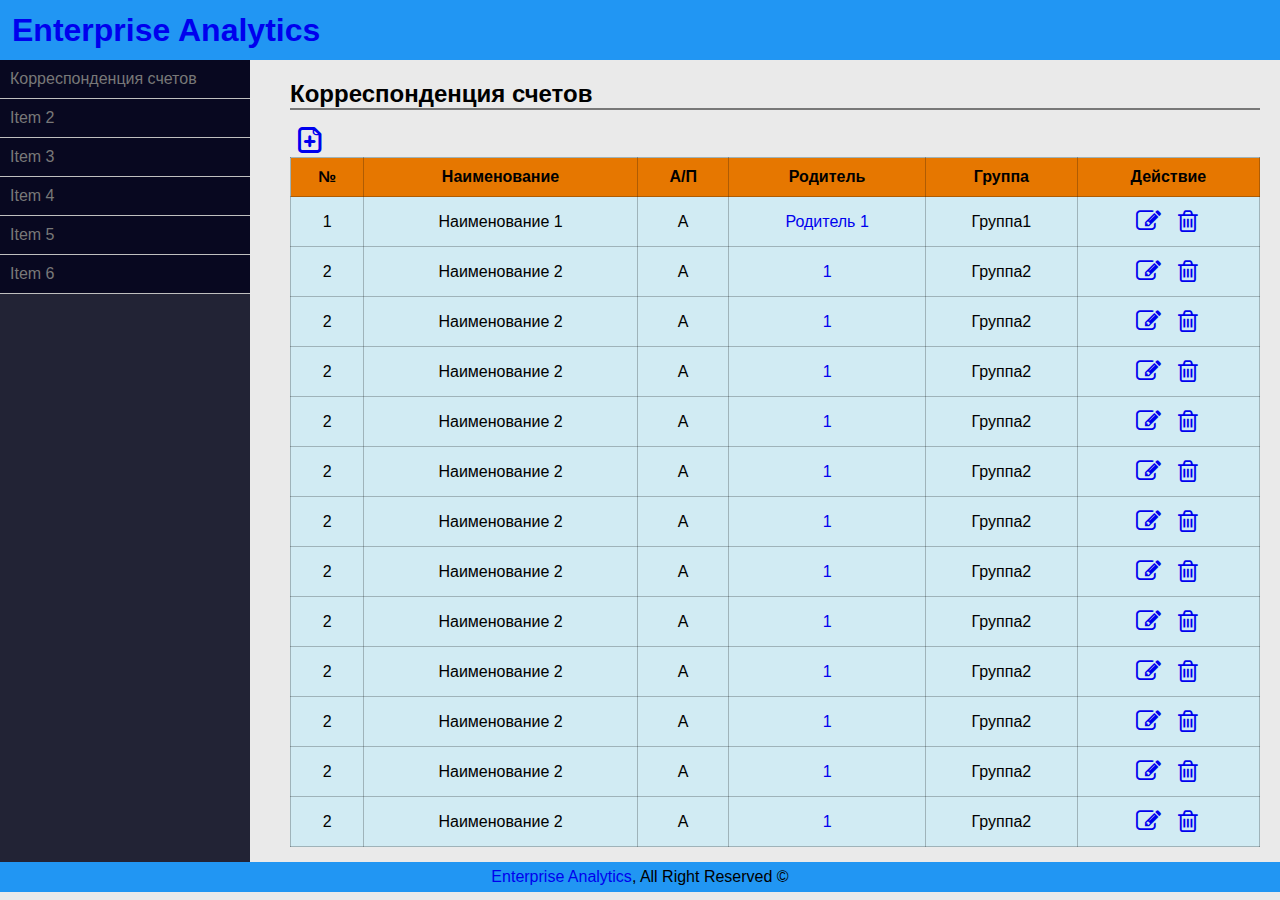
<file: Design/index.html>
<!DOCTYPE html>
<html lang="en">
<head>
    <meta charset="UTF-8">
    <title>Enterprise analytics</title>
    <link href="https://fonts.googleapis.com/css?family=Roboto" rel="stylesheet">
    <link rel="stylesheet" href="css/fontello.css">
    <link rel="stylesheet" href="css/style.css">
</head>
<body>
<header>
    <h1><a href="#">Enterprise Analytics</a></h1>
</header>
<div class="grid-container">

    <nav>
        <ul>
            <li><a href="#">Корреспонденция счетов</a></li>
            <li><a href="#">Item 2</a></li>
            <li><a href="#">Item 3</a></li>
            <li><a href="#">Item 4</a></li>
            <li><a href="#">Item 5</a></li>
            <li><a href="#">Item 6</a></li>
        </ul>
    </nav>

    <div class="table-section">
        <h1 class="page_title">Корреспонденция счетов</h1>
        <a class="icons_table" href="#"><i class="demo-icon icon-doc-add"></i></a>
        <table>
            <tr>
                <th>№</th>
                <th>Наименование</th>
                <th>А/П</th>
                <th>Родитель</th>
                <th>Группа</th>
                <th>Действие</th>
            </tr>
            <tr accountNumber="1">
                <td>1</td>
                <td>Наименование 1</td>
                <td>А</td>
                <td><a href="#">Родитель 1</a></td>
                <td>Группа1</td>
                <td>
                    <a class="icons_table" href="#"><i class="demo-icon icon-edit"></i></a>
                    <a class="icons_table" href="#"><i class="demo-icon icon-trash-empty"></i></a>
                </td>
            </tr>

            <tr accountNumber="2" test="12">
                <td>2</td>
                <td>Наименование 2</td>
                <td>А</td>
                <td><a href="#" accountLink="1">1</a></td>
                <td>Группа2</td>
                <td>
                    <a class="icons_table" href="#"><i class="demo-icon icon-edit"></i></a>
                    <a class="icons_table" href="#"><i class="demo-icon icon-trash-empty"></i></a>
                </td>
            </tr>
            <tr accountNumber="2" test="12">
                <td>2</td>
                <td>Наименование 2</td>
                <td>А</td>
                <td><a href="#" accountLink="1">1</a></td>
                <td>Группа2</td>
                <td>
                    <a class="icons_table" href="#"><i class="demo-icon icon-edit"></i></a>
                    <a class="icons_table" href="#"><i class="demo-icon icon-trash-empty"></i></a>
                </td>
            </tr>
            <tr accountNumber="2" test="12">
                <td>2</td>
                <td>Наименование 2</td>
                <td>А</td>
                <td><a href="#" accountLink="1">1</a></td>
                <td>Группа2</td>
                <td>
                    <a class="icons_table" href="#"><i class="demo-icon icon-edit"></i></a>
                    <a class="icons_table" href="#"><i class="demo-icon icon-trash-empty"></i></a>
                </td>
            </tr>
            <tr accountNumber="2" test="12">
                <td>2</td>
                <td>Наименование 2</td>
                <td>А</td>
                <td><a href="#" accountLink="1">1</a></td>
                <td>Группа2</td>
                <td>
                    <a class="icons_table" href="#"><i class="demo-icon icon-edit"></i></a>
                    <a class="icons_table" href="#"><i class="demo-icon icon-trash-empty"></i></a>
                </td>
            </tr>
            <tr accountNumber="2" test="12">
                <td>2</td>
                <td>Наименование 2</td>
                <td>А</td>
                <td><a href="#" accountLink="1">1</a></td>
                <td>Группа2</td>
                <td>
                    <a class="icons_table" href="#"><i class="demo-icon icon-edit"></i></a>
                    <a class="icons_table" href="#"><i class="demo-icon icon-trash-empty"></i></a>
                </td>
            </tr>            <tr accountNumber="2" test="12">
            <td>2</td>
            <td>Наименование 2</td>
            <td>А</td>
            <td><a href="#" accountLink="1">1</a></td>
            <td>Группа2</td>
            <td>
                <a class="icons_table" href="#"><i class="demo-icon icon-edit"></i></a>
                <a class="icons_table" href="#"><i class="demo-icon icon-trash-empty"></i></a>
            </td>
        </tr>            <tr accountNumber="2" test="12">
            <td>2</td>
            <td>Наименование 2</td>
            <td>А</td>
            <td><a href="#" accountLink="1">1</a></td>
            <td>Группа2</td>
            <td>
                <a class="icons_table" href="#"><i class="demo-icon icon-edit"></i></a>
                <a class="icons_table" href="#"><i class="demo-icon icon-trash-empty"></i></a>
            </td>
        </tr>
            <tr accountNumber="2" test="12">
                <td>2</td>
                <td>Наименование 2</td>
                <td>А</td>
                <td><a href="#" accountLink="1">1</a></td>
                <td>Группа2</td>
                <td>
                    <a class="icons_table" href="#"><i class="demo-icon icon-edit"></i></a>
                    <a class="icons_table" href="#"><i class="demo-icon icon-trash-empty"></i></a>
                </td>
            </tr>
            <tr accountNumber="2" test="12">
                <td>2</td>
                <td>Наименование 2</td>
                <td>А</td>
                <td><a href="#" accountLink="1">1</a></td>
                <td>Группа2</td>
                <td>
                    <a class="icons_table" href="#"><i class="demo-icon icon-edit"></i></a>
                    <a class="icons_table" href="#"><i class="demo-icon icon-trash-empty"></i></a>
                </td>
            </tr>
            <tr accountNumber="2" test="12">
                <td>2</td>
                <td>Наименование 2</td>
                <td>А</td>
                <td><a href="#" accountLink="1">1</a></td>
                <td>Группа2</td>
                <td>
                    <a class="icons_table" href="#"><i class="demo-icon icon-edit"></i></a>
                    <a class="icons_table" href="#"><i class="demo-icon icon-trash-empty"></i></a>
                </td>
            </tr>
            <tr accountNumber="2" test="12">
                <td>2</td>
                <td>Наименование 2</td>
                <td>А</td>
                <td><a href="#" accountLink="1">1</a></td>
                <td>Группа2</td>
                <td>
                    <a class="icons_table" href="#"><i class="demo-icon icon-edit"></i></a>
                    <a class="icons_table" href="#"><i class="demo-icon icon-trash-empty"></i></a>
                </td>
            </tr>            <tr accountNumber="2" test="12">
            <td>2</td>
            <td>Наименование 2</td>
            <td>А</td>
            <td><a href="#" accountLink="1">1</a></td>
            <td>Группа2</td>
            <td>
                <a class="icons_table" href="#"><i class="demo-icon icon-edit"></i></a>
                <a class="icons_table" href="#"><i class="demo-icon icon-trash-empty"></i></a>
            </td>
        </tr>




        </table>
    </div>


</div>
<footer>
    <p><a href="index.html">Enterprise Analytics</a>, All Right Reserved &copy;</p>
</footer>

<script src="https://code.jquery.com/jquery-3.2.1.min.js"
        integrity="sha256-hwg4gsxgFZhOsEEamdOYGBf13FyQuiTwlAQgxVSNgt4="
        crossorigin="anonymous"></script>
<script src="js/script.js"></script>
</body>
</html>
</file>
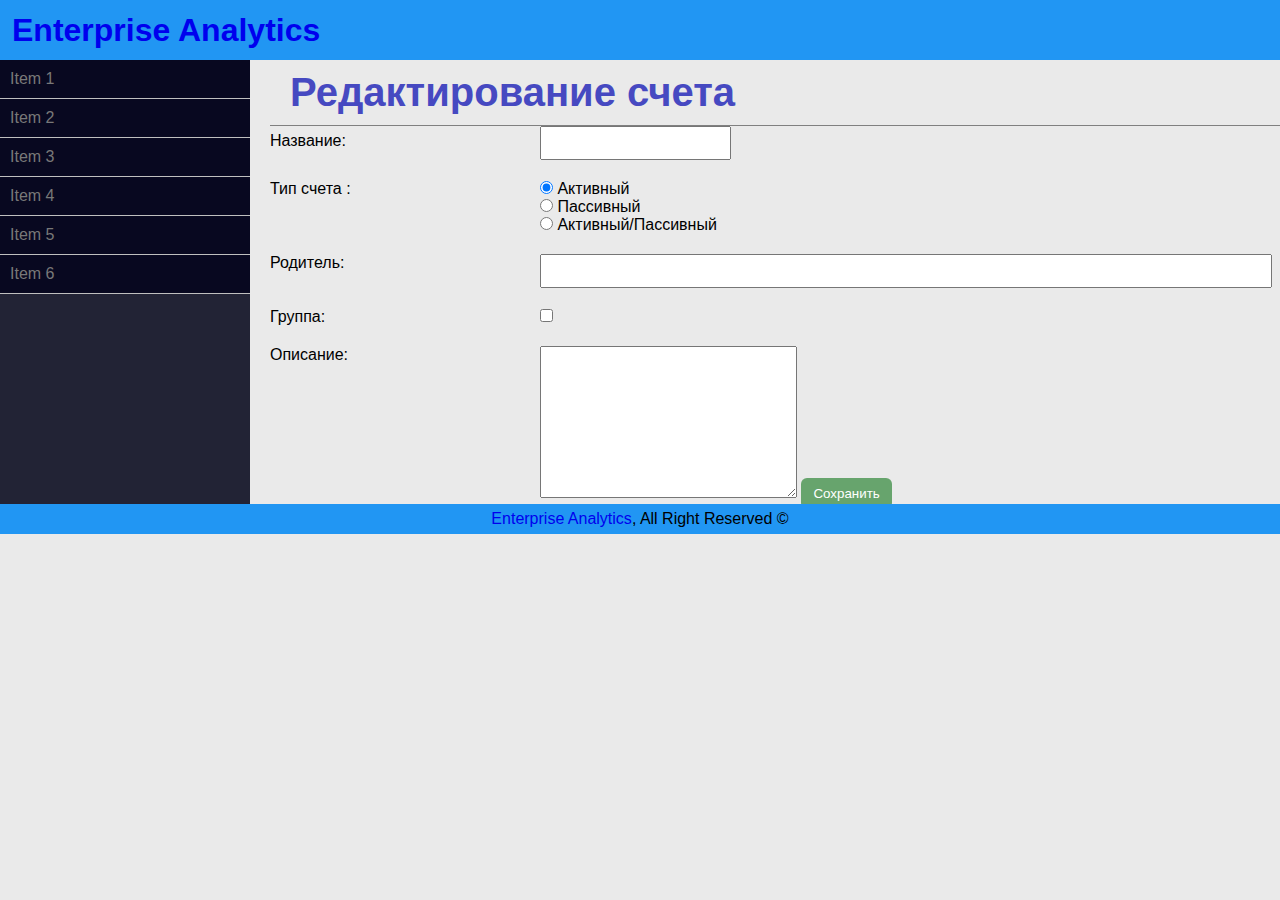
<file: Design/accountEdit.html>
<!DOCTYPE html>
<html lang="en">
<head>
    <meta charset="UTF-8">
    <title>Enterprise analytics</title>
    <link href="https://fonts.googleapis.com/css?family=Roboto" rel="stylesheet">
    <link rel="stylesheet" href="css/style.css">
</head>
<body>
<header>
    <h1><a href="#">Enterprise Analytics</a></h1>
</header>
<div class="grid-container">

    <nav>
        <ul>
            <li><a href="#">Item 1</a></li>
            <li><a href="#">Item 2</a></li>
            <li><a href="#">Item 3</a></li>
            <li><a href="#">Item 4</a></li>
            <li><a href="#">Item 5</a></li>
            <li><a href="#">Item 6</a></li>
        </ul>
    </nav>


    <form action="#">
        <div class="form-head">
            <h1>Редактирование счета</h1>
        </div>
        <div class="grid-container">
            <div class="form-name">
                <p class="vertical-alignment">Название: </p>
            </div>
            <div class="form-input">
                <input type="text" required>
            </div>

            <div class="form-name">
                <p>Тип счета :</p>
            </div>
            <div class="form-input">
                <p><input type="radio" name="type" value="active" checked> Активный</p>

                <p><input type="radio" name="type" value="passive"> Пассивный</p>

                <p><input type="radio" name="type" value="active"> Активный/Пассивный</p>

            </div>


            <div class="form-name">
                <p>Родитель:</p>
            </div>
            <div class="form-input">
                <input list="parents">
                <datalist id="parents" aria-required="true">
                    <option value="Родитель 1"></option>
                    <option value="Родитель 2"></option>
                    <option value="Родитель 3"></option>
                </datalist>
            </div>

            <div class="form-name">
                <p>Группа:</p>
            </div>
            <div class="form-input">
                <input type="checkbox" name="group">
            </div>


            <div class="form-name">
                <p>Описание:</p>
            </div>

            <div class="form-input">
                <textarea name="description" id="description" cols="30" rows="10" required></textarea>
                <input class="save_button" type="submit" value="Сохранить">
            </div>


        </div>

    </form>
</div>


<footer>
    <p><a href="index.html">Enterprise Analytics</a>, All Right Reserved &copy;</p>
</footer>

<script src="https://code.jquery.com/jquery-3.2.1.min.js"
        integrity="sha256-hwg4gsxgFZhOsEEamdOYGBf13FyQuiTwlAQgxVSNgt4="
        crossorigin="anonymous"></script>
<script src="js/script.js"></script>
</body>
</html>
</file>
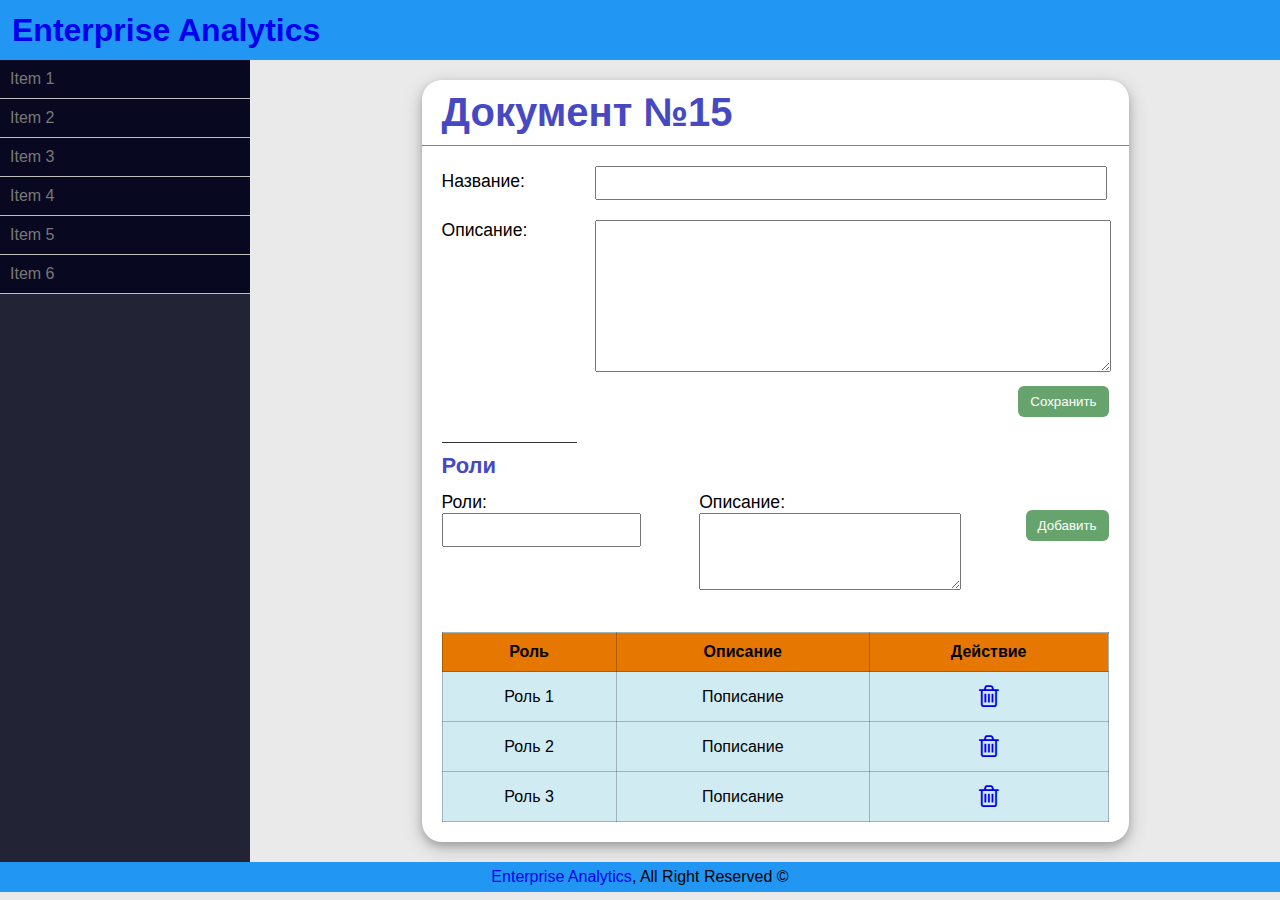
<file: Design/document.html>
<!DOCTYPE html>
<html lang="en">
<head>
    <meta charset="UTF-8">
    <title>Enterprise analytics</title>
    <link href="https://fonts.googleapis.com/css?family=Roboto" rel="stylesheet">
    <link rel="stylesheet" href="css/fontello.css">
    <link rel="stylesheet" href="css/style.css">
</head>
<body>
<header>
    <h1><a href="#">Enterprise Analytics</a></h1>
</header>
<div class="grid-container-full">

    <div class="grid-container">

        <nav>
            <ul>
                <li><a href="#">Item 1</a></li>
                <li><a href="#">Item 2</a></li>
                <li><a href="#">Item 3</a></li>
                <li><a href="#">Item 4</a></li>
                <li><a href="#">Item 5</a></li>
                <li><a href="#">Item 6</a></li>
            </ul>
        </nav>

        <div class="form-design">
            <div class="grid-container-full">
                <form action="#">

                    <div class="form-head">
                        <h1>Документ №15</h1>
                    </div>

                    <div class="grid-container">
                        <div class="form-name">
                            <p class="vertical-alignment">Название: </p>
                        </div>
                        <div class="form-input">
                            <input type="text" required>
                        </div>

                        <div class="form-name">
                            <p>Описание:</p>
                        </div>

                        <div class="form-input">
                            <textarea name="description" id="description" cols="30" rows="10" required></textarea>
                            <input class="save_button right-alignment" type="submit" value="Сохранить">
                        </div>

                    </div>

                </form>
                <form action="#">
                    <div class="form-head-embeded">
                        <h1>Роли</h1>
                    </div>
                    <div class="roles_document grid-container-cols-3">
                        <div class="form-input">
                            <p>Роли:</p>
                            <input list="roles_document" id="document-role">
                            <datalist id="roles_document" >
                                <option value="Роль 1"></option>
                                <option value="Роль 2"></option>
                                <option value="Роль 3"></option>
                            </datalist>
                        </div>

                        <div class="form-input">
                            <p>Описание:</p>
                            <textarea name="description" id="description_role" cols="50" rows="5" required></textarea>
                        </div>

                        <div class="button">
                            <br>
                            <input class="save_button" type="submit" value="Добавить">
                        </div>


                    </div>
                </form>

                <div class="table-section">
                    <table>
                        <tr>
                            <th>Роль</th>
                            <th>Описание</th>
                            <th>Действие</th>
                        </tr>

                        <tr>
                            <td class="document-role">Роль 1</td>
                            <td class="document-description">Пописание</td>
                            <td><a class="icons_table" href="#"><i class="demo-icon icon-trash-empty"></i></a></td>
                        </tr>

                        <tr>
                            <td class="document-role">Роль 2</td>
                            <td class="document-description">Пописание</td>
                            <td><a class="icons_table" href="#"><i class="demo-icon icon-trash-empty"></i></a></td>
                        </tr>

                        <tr>
                            <td class="document-role">Роль 3</td>
                            <td class="document-description">Пописание</td>
                            <td><a class="icons_table" href="#"><i class="demo-icon icon-trash-empty"></i></a></td>
                        </tr>
                    </table>
                </div>
            </div>
        </div>
    </div>


    <footer>
        <p><a href="index.html">Enterprise Analytics</a>, All Right Reserved &copy;</p>
    </footer>
</div>
<script src="https://code.jquery.com/jquery-3.2.1.min.js"
        integrity="sha256-hwg4gsxgFZhOsEEamdOYGBf13FyQuiTwlAQgxVSNgt4="
        crossorigin="anonymous"></script>
<script src="js/script.js"></script>
</body>
</html>
</file>
<file: Design/css/fontello.css>
@font-face {
  font-family: 'fontello';
  src: url('../font/fontello.eot?18826455');
  src: url('../font/fontello.eot?18826455#iefix') format('embedded-opentype'),
       url('../font/fontello.woff2?18826455') format('woff2'),
       url('../font/fontello.woff?18826455') format('woff'),
       url('../font/fontello.ttf?18826455') format('truetype'),
       url('../font/fontello.svg?18826455#fontello') format('svg');
  font-weight: normal;
  font-style: normal;
}
/* Chrome hack: SVG is rendered more smooth in Windozze. 100% magic, uncomment if you need it. */
/* Note, that will break hinting! In other OS-es font will be not as sharp as it could be */
/*
@media screen and (-webkit-min-device-pixel-ratio:0) {
  @font-face {
    font-family: 'fontello';
    src: url('../font/fontello.svg?18826455#fontello') format('svg');
  }
}
*/
 
 [class^="icon-"]:before, [class*=" icon-"]:before {
  font-family: "fontello";
  font-style: normal;
  font-weight: normal;
  speak: none;
 
  display: inline-block;
  text-decoration: inherit;
  width: 1em;
  margin-right: .2em;
  text-align: center;
  /* opacity: .8; */
 
  /* For safety - reset parent styles, that can break glyph codes*/
  font-variant: normal;
  text-transform: none;
 
  /* fix buttons height, for twitter bootstrap */
  line-height: 1em;
 
  /* Animation center compensation - margins should be symmetric */
  /* remove if not needed */
  margin-left: .2em;
 
  /* you can be more comfortable with increased icons size */
  /* font-size: 120%; */
 
  /* Font smoothing. That was taken from TWBS */
  -webkit-font-smoothing: antialiased;
  -moz-osx-font-smoothing: grayscale;
 
  /* Uncomment for 3D effect */
  /* text-shadow: 1px 1px 1px rgba(127, 127, 127, 0.3); */
}
 
.icon-edit:before { content: '\270d'; } /* '✍' */
.icon-doc-add:before { content: '\e05c'; } /* '' */
.icon-trash-empty:before { content: '\e729'; } /* '' */
</file>
<file: Design/css/style.css>
* {
    font-family: 'Tenor Sans', sans-serif;
    margin: 0;
    padding: 0;
}


/*NEW CODE*/

i {
    font-size: 25px;
}
.icon-trash-empty:hover {
    color:red;
}

.icon-doc-add {
    font-size:28px;
}

.icon-doc-add:hover {
    color: #00ae00;
}

.icon-edit:hover {
    color: #00e100;
}

.icons_table:active, .icons_table:visited {
    color: #2a2a2a;
}


table th {
    background: #e67700;
}

.page_title {
    font-weight: bold;
    font-size:24px;
    margin-bottom:15px;
    border-bottom:2px solid #787878;
}
/*NEW CODE*/

body {
    background: rgba(224, 224, 224, 0.69);
}

.right-alignment {
    float: right;
}

.grid-container {
    display: grid;
    grid-template-columns: 250px 1fr;
    grid-gap: 20px;
}

.grid-container-full {
    display: grid;
    grid-template-columns: 1fr;
    grid-row-gap:5px;

}

.grid-container-cols-3 {
    display: grid;
    grid-template-columns: auto auto auto;
    grid-row-gap:30px;
    grid-column-gap: 10%;
    padding:3px 20px;
}

header {
    height: 60px;
    padding: 12px;
    box-sizing: border-box;
    width: 100%;
    background: #2196F3;
}

/*NAVIGATION*/
a {
    text-decoration: none;
}


nav {
    height: 100%;
    background: rgba(12, 13, 33, 0.9);
}

nav ul {
    width: 100%;
}

nav ul li {
    list-style: none;
    background: rgba(2, 2, 28, 0.82);
}

nav ul li a, nav ul li a:visited {
    border-bottom: 1px solid #bfbfbf;;
    padding: 10px;
    display: block;
    color: #787878;

}

nav ul li a:hover {
    color: #e6e6e6;
}

/*TABLE*/
.table-section {
    margin: 20px;
}
table {
    width: 100%;
    background: #d1ebf3;
}

table, th, td {
    border: 1px solid rgba(11, 11, 11, 0.25);
    border-collapse: collapse;
    padding: 10px;
    text-align: center;
}

.table-row-clicked {
    background: green;
}


/*Form edit*/
.form-design .grid-container {
    padding: 20px;
    display: grid;
    grid-template-columns: 20% 1fr;
    grid-template-rows: auto;
}

.form-design {
    background: white;
    box-shadow: 0 4px 8px 0 rgba(0, 0, 0, 0.2), 0 6px 20px 0 rgba(0, 0, 0, 0.19);
    border-radius: 20px;
    width: 70%;
    margin: 20px auto;
}

.form-head {
    border-bottom: 1px solid grey;
    padding: 10px 20px;
}

.form-head-embeded h1 {
    color: #4649c1;

    font-size: 22px;
    border-top: 1px solid #333;
    max-width: max-content;
    margin-left: 20px;
    padding-left: 0;
    padding-top: 10px;
    margin-bottom: 10px;
    min-width: 135px;

}

.form-head h1 {
    color: #4649c1;
    font-size: 2.5em;
}

.form-design input[type=checkbox] {
    height: 20px;
    width: 20px;
}

.form-design .form-input input[type=text], .form-input input[list] {
    width: 97%;
}

.form-design .form-input textarea {
    width: 100%;
    margin-bottom: 10px;
}

.form-design p {
    font-size: 1.1em;
}

.form-input input[type=text], .form-input input[list] {
    padding-left: 10px;
    height: 30px;
}

.save_button {
    background: #67a46d;
    border-radius: 6px;
    border: none;
    padding: 8px 12px;
    color: #ffffff;
}

.save_button:hover {
    cursor: pointer;
    background: #76b97c;
}

.form-design .form-name p {
    float: right;
    width: 100%;
}

.vertical-alignment {
    line-height: 30px;
}





footer {
    position: relative;
    z-index: 999;
    height: 30px;
    line-height: 30px;
    width: 100%;
    background: #2196F3;
    text-align: center;
    margin-top: -5px;
}
</file>
